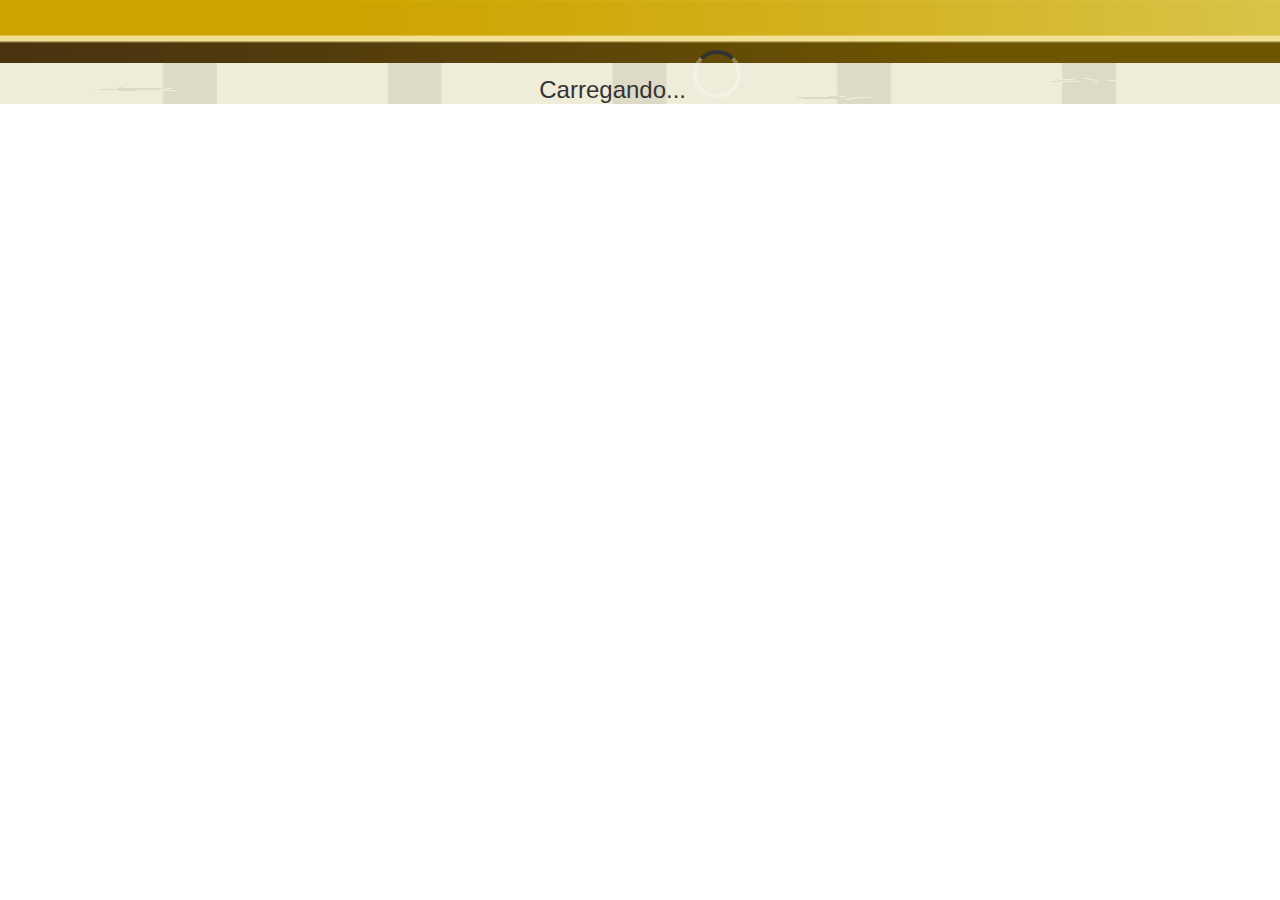
<file: index.html>
<!DOCTYPE html>
<html lang="en">
<head>
    <meta charset="UTF-8">
    <meta name="viewport" content="width=device-width, initial-scale=1.0">
    <title>Game Board</title>
    <link rel="stylesheet" href="style.css">
    <script src="game.js" defer type="module"></script>
</head>
<body>
    <div class="loading">
        Carregando...
        <div class="spinner"></div>
    </div>

    <div class="game-board">
      <div class="game-descend">
        <img class="button" id="descend" src="/Images/BTN_Garra.png" alt="descend">
      </div>
      <div class="commands">
        <div>
          <img class="button" id="up" src="/Images/BTN_Cima.png"/>
        </div>
        <div>
          <img class="button" id="left" src="/Images/BTN_Esquerda.png"/>
          <img class="button" id="right" src="/Images/BTN_Direita.png"/>
        </div>
        <div>
          <img class="button" id="bottom" src="/Images/BTN_Baixo.png"/>
        </div>
      </div>
      div.
    </div>

    <audio id="background-audio" src="/Sounds/music.mp3">
      Your browser does not support the audio element.
    </audio>
    <audio id="click-audio" src="/Sounds/button.wav">
      Your browser does not support the audio element.
    </audio>

</body>
</html>
</file>
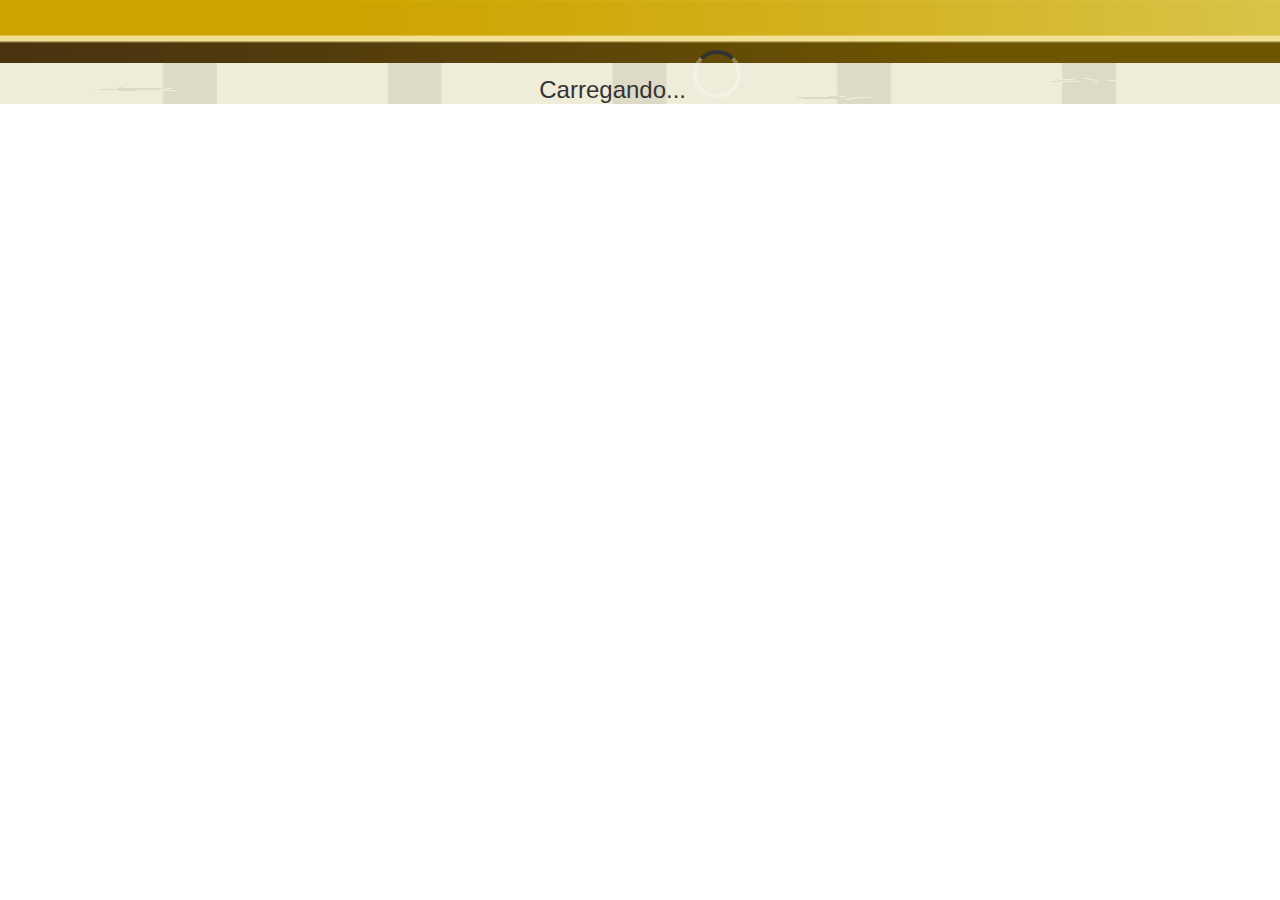
<file: ranking.html>
<!DOCTYPE html>
<html lang="en">
<head>
    <meta charset="UTF-8">
    <meta name="viewport" content="width=device-width, initial-scale=1.0">
    <title>Ranking</title>
    <link rel="stylesheet" href="style.css">
    <script src="game.js" defer type="module"></script>
</head>
<body>
    <div class="loading">
        Carregando...
        <div class="spinner"></div>
    </div>

    <div class="game-board">
      <div class="player-name">
        <label for="player-name">Por favor digite seu nome</label>
        <input type="text" id="player-name" maxlength="3">
      </div>
      <div class="commands">
        <button type="button" class="button-yellow" id="next-btn">Avancar</button>
      </div>  
    </div>

    <audio id="background-audio" src="/Sounds/music.mp3">
      Your browser does not support the audio element.
    </audio>
    <audio id="click-audio" src="/Sounds/button.wav">
      Your browser does not support the audio element.
    </audio>

</body>
</html>
</file>
<file: style.css>
body {
  margin: 0;
  padding: 0;
  background-image: url('/Images/PNL_BarraSuperior.png'), url('/Images/PNL_BACKGROUND.png');
  background-repeat: no-repeat, no-repeat;
  background-size: 100% auto, 100% 100%;
  background-position: top, top;
  font-family: Arial, sans-serif;
}


.loading {
  text-align: center;
  font-size: 24px;
  color: #333;
  margin-top: 50px;
  /* Espaço entre a bolinha e outros elementos */
}

.spinner {
  display: inline-block;
  width: 40px;
  height: 40px;
  border-radius: 50%;
  border: 4px solid rgba(255, 255, 255, 0.3);
  border-top: 4px solid #333;
  animation: spin 1s linear infinite;
}

@keyframes spin {
  0% {
    transform: rotate(0deg);
  }

  100% {
    transform: rotate(360deg);
  }
}

.game-board {
  width: 100%;
  height: 100vh;
  display: none;
  flex-direction: column;
  align-items: center;
  justify-content: center;
}

.commands {
  display: contents;
}

.commands>div {
  margin: -1em;
}

.commands>div>img {
  width: 8em;
  height: 8em;
}

.game-descend>img {
  width: 16em;
}

.game-descend {
  margin-bottom: 20px;
}

.commands {
  text-align: center;
}

/* Estilo do botão */
.button-yellow {
  background-color: d6ba34;
  color: #000;
  padding: 10px 20px;
  border: none;
  border-radius: 5px;
  cursor: pointer;
  font-size: 16px;
}

/* Estilo do botão quando o mouse está sobre ele (hover) */
.button-yellow:hover {
  background-color: #ffcc00;
  /* Altera a cor de fundo para um amarelo mais claro ao passar o mouse */
}


.player-name {
  font-size: 24px;
  color: #333;
  margin-top: 50px;
  /* Espaço entre a bolinha e outros elementos */
}

#player-name {
  font-size: 24px;
  color: #333;
  margin-top: 50px;
  /* Espaço entre a bolinha e outros elementos */
}
</file>
